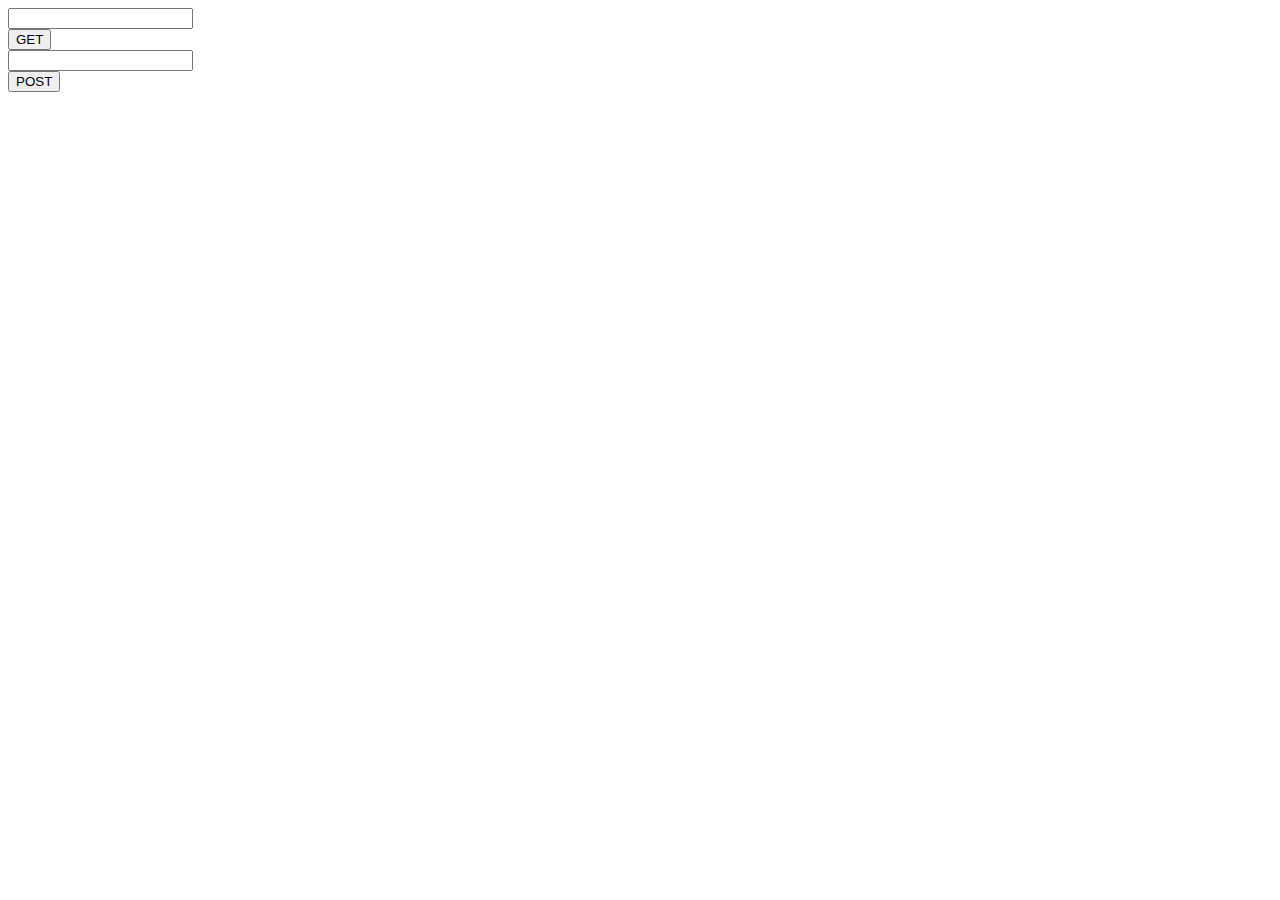
<file: test.html>
<!DOCTYPE html>
<html lang="en">
<head>
    <meta charset="UTF-8">
    <title>Title</title>
</head>
<body>
    <form method="get" action="first">
        <input type="text" name="param1"><br/>
        <input type="submit" value="GET"/>
    </form>
    <form method="post" action="first">
        <input type="text" name="param1"><br/>
        <input type="submit" value="POST"/>
    </form>
</body>
</html>
</file>
